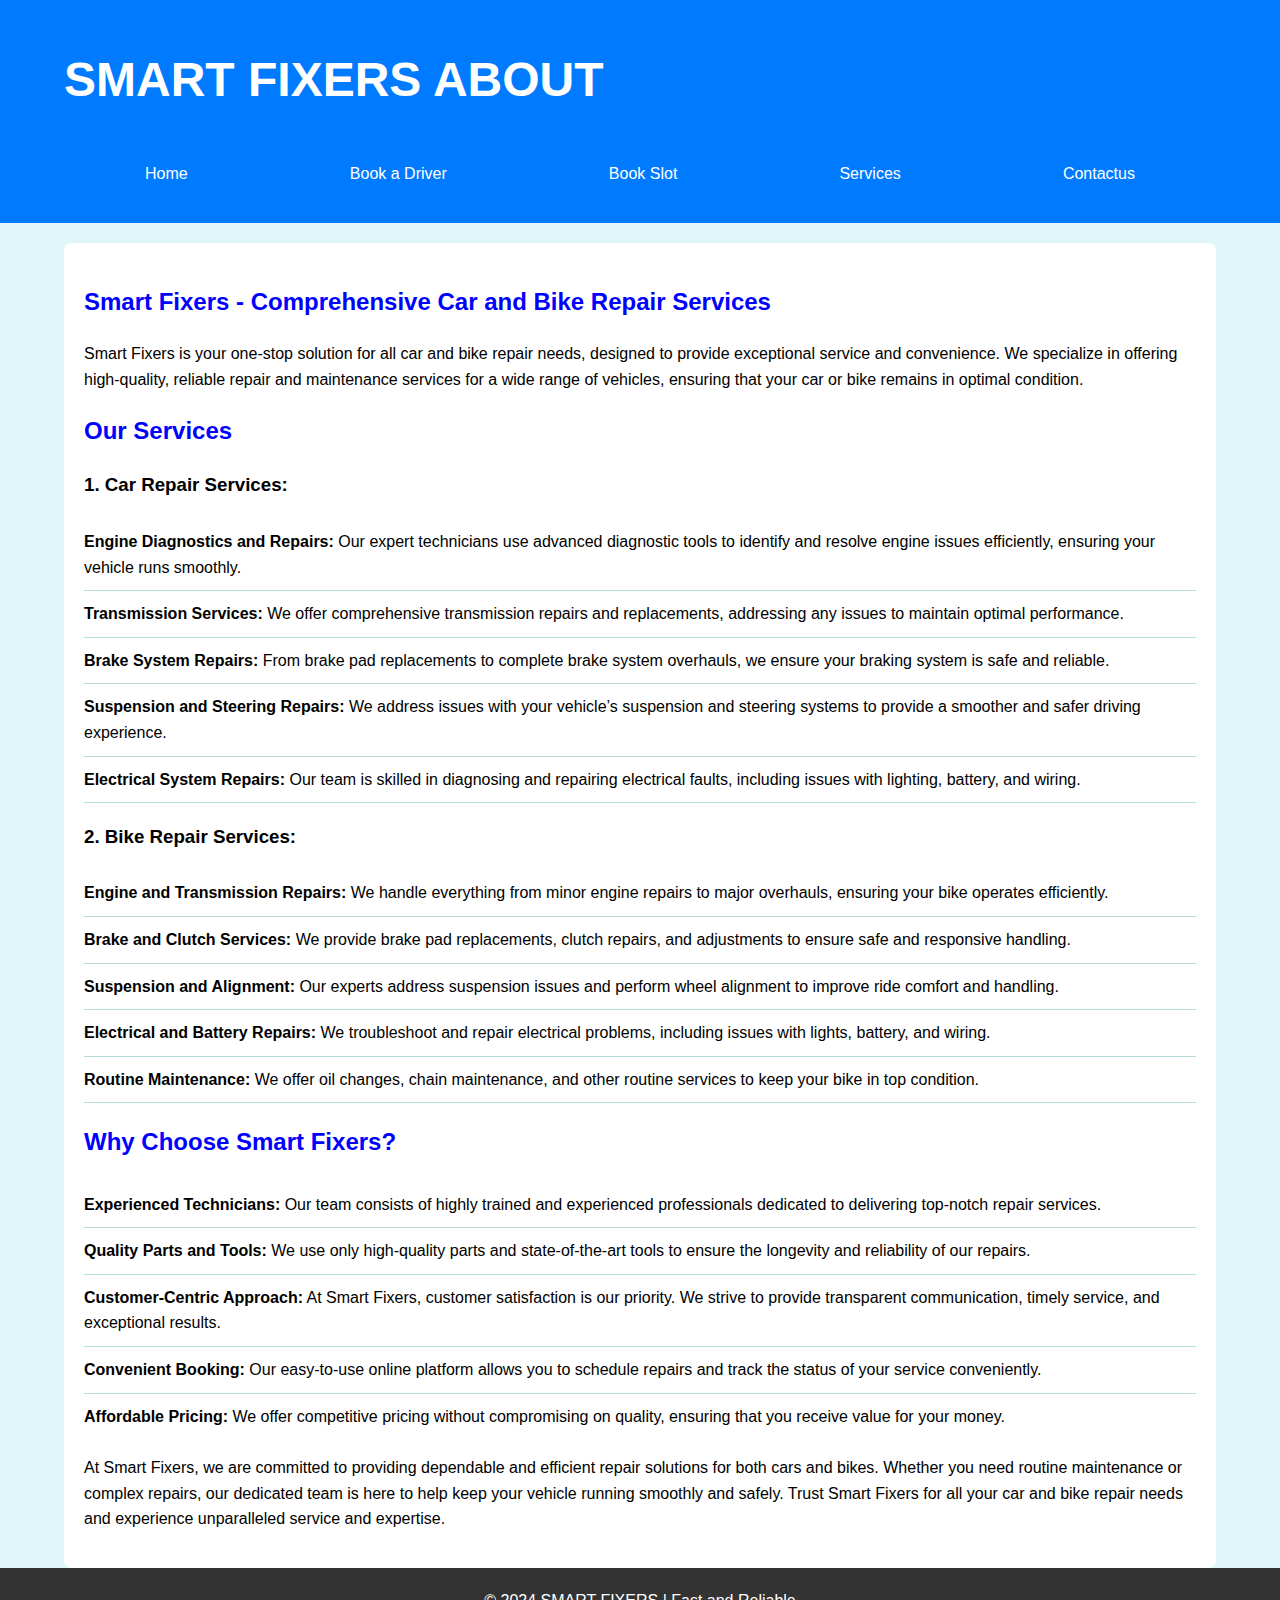
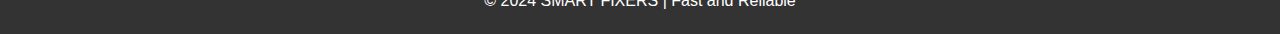
<file: aboutus.html>
<!DOCTYPE html>
<html lang="en">
<head>
    <meta charset="UTF-8">
    <meta name="viewport" content="width=device-width, initial-scale=1.0">
    <title>About Smart Fixers</title>
    
    <style>
        h1{
            color: white;
        }
        body {
            font-family: Arial, sans-serif;
            line-height: 1.6;
            margin: 0;
            padding: 0;
            background-color: #e0f7fa; /* Light blue background */
        }
        .container {
            width: 80%;
            margin: auto;
            overflow: hidden;
        }
        .header {
  background-color: #007bff;
  color: #fff;
  padding: 10px 0;
}

.container {
  width: 90%;
  margin: auto;
  max-width: 1200px;
}

.logo {
  font-size: 24px;
  font-weight: bold;
}

.nav ul {
  list-style: none;
  display: flex;
  justify-content: space-around;
}

.nav a {
  color: #fff;
  text-decoration: none;
  font-size: 16px;
  padding: 5px 10px;
}

.nav a:hover {
  background-color: #0056b3;
  border-radius: 5px;
}
        .content {
            background: #ffffff;
            padding: 20px;
            margin-top: 20px;
            border-radius: 8px;
        }
        h2 {
            color: blue; /* Dark teal color */
        }
        ul {
            list-style-type: none;
            padding: 0;
        }
        li {
            padding: 10px 0;
        }
        .services-list, .why-choose-list {
            margin: 0;
            padding: 0;
        }
        .services-list li, .why-choose-list li {
            border-bottom: 1px solid #b2dfdb; /* Light teal border */
            padding: 10px 0;
        }
        .why-choose-list li:last-child {
            border-bottom: none;
        }
        .highlight {
            color: blue; /* Dark teal color */
        }
        .footer {
  background-color: #333;
  color: #fff;
  text-decoration:white;
  text-align: center;
  padding: 20px 0;
}

.footer p {
  margin: 0;
}
    </style>
</head>
<body>
    <header class="header">
        <div class="container">
            <div class="logo"><h1>SMART FIXERS ABOUT</h1></div>
            <nav class="nav">
                <ul>
                    <li><a href="index.html">Home</a></li>
                    <li><a href="driverbooking.html">Book a Driver</a></li>
                    <li><a href="bookslot.html">Book Slot</a></li>
                    <li><a href="services.html">Services</a></li>
                    <li><a href="contactus.html">Contactus</a></li>
                </ul>
            </nav>
        </div>
    </header>

    <div class="container">
        <div class="content">
            <h2>Smart Fixers - Comprehensive Car and Bike Repair Services</h2>
            <p>Smart Fixers is your one-stop solution for all car and bike repair needs, designed to provide exceptional service and convenience. We specialize in offering high-quality, reliable repair and maintenance services for a wide range of vehicles, ensuring that your car or bike remains in optimal condition.</p>

            <h2>Our Services</h2>

            <h3>1. Car Repair Services:</h3>
            <ul class="services-list">
                <li><strong>Engine Diagnostics and Repairs:</strong> Our expert technicians use advanced diagnostic tools to identify and resolve engine issues efficiently, ensuring your vehicle runs smoothly.</li>
                <li><strong>Transmission Services:</strong> We offer comprehensive transmission repairs and replacements, addressing any issues to maintain optimal performance.</li>
                <li><strong>Brake System Repairs:</strong> From brake pad replacements to complete brake system overhauls, we ensure your braking system is safe and reliable.</li>
                <li><strong>Suspension and Steering Repairs:</strong> We address issues with your vehicle’s suspension and steering systems to provide a smoother and safer driving experience.</li>
                <li><strong>Electrical System Repairs:</strong> Our team is skilled in diagnosing and repairing electrical faults, including issues with lighting, battery, and wiring.</li>
            </ul>

            <h3>2. Bike Repair Services:</h3>
            <ul class="services-list">
                <li><strong>Engine and Transmission Repairs:</strong> We handle everything from minor engine repairs to major overhauls, ensuring your bike operates efficiently.</li>
                <li><strong>Brake and Clutch Services:</strong> We provide brake pad replacements, clutch repairs, and adjustments to ensure safe and responsive handling.</li>
                <li><strong>Suspension and Alignment:</strong> Our experts address suspension issues and perform wheel alignment to improve ride comfort and handling.</li>
                <li><strong>Electrical and Battery Repairs:</strong> We troubleshoot and repair electrical problems, including issues with lights, battery, and wiring.</li>
                <li><strong>Routine Maintenance:</strong> We offer oil changes, chain maintenance, and other routine services to keep your bike in top condition.</li>
            </ul>

            <h2>Why Choose Smart Fixers?</h2>
            <ul class="why-choose-list">
                <li><strong>Experienced Technicians:</strong> Our team consists of highly trained and experienced professionals dedicated to delivering top-notch repair services.</li>
                <li><strong>Quality Parts and Tools:</strong> We use only high-quality parts and state-of-the-art tools to ensure the longevity and reliability of our repairs.</li>
                <li><strong>Customer-Centric Approach:</strong> At Smart Fixers, customer satisfaction is our priority. We strive to provide transparent communication, timely service, and exceptional results.</li>
                <li><strong>Convenient Booking:</strong> Our easy-to-use online platform allows you to schedule repairs and track the status of your service conveniently.</li>
                <li><strong>Affordable Pricing:</strong> We offer competitive pricing without compromising on quality, ensuring that you receive value for your money.</li>
            </ul>

            <p>At Smart Fixers, we are committed to providing dependable and efficient repair solutions for both cars and bikes. Whether you need routine maintenance or complex repairs, our dedicated team is here to help keep your vehicle running smoothly and safely. Trust Smart Fixers for all your car and bike repair needs and experience unparalleled service and expertise.</p>
        </div>
    </div>
    <footer class="footer">
        <p>&copy; 2024 SMART FIXERS | Fast and Reliable</p>
        <div class="container">
        </div>
    </footer>
</body>
</html>
</file>
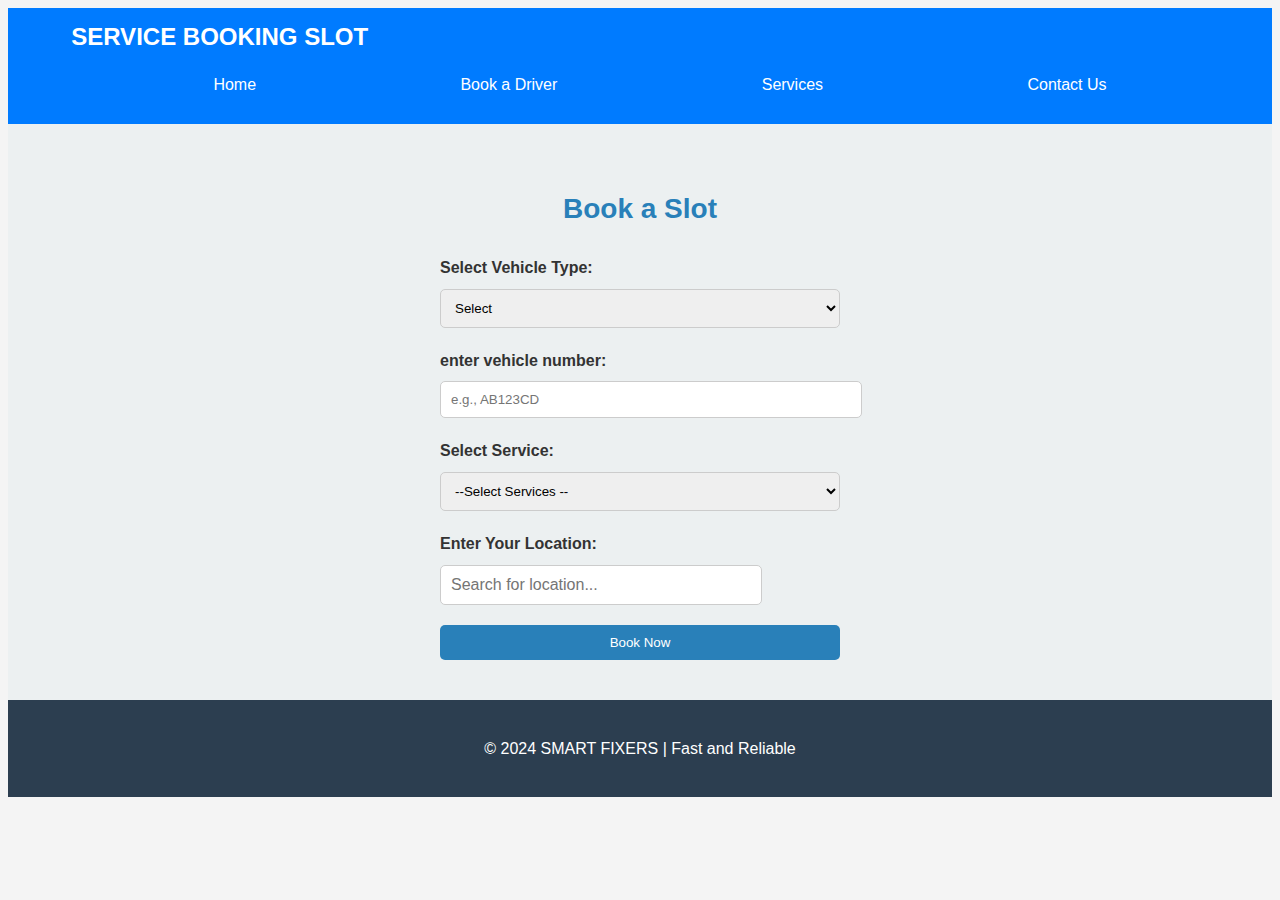
<file: bookslot.html>
<!DOCTYPE html>
<html lang="en">
<head>
    <meta charset="UTF-8">
    <meta name="viewport" content="width=device-width, initial-scale=1.0">
    <title>SLOT BOOKING</title>
    <style>
        body {
  font-family: Arial, sans-serif;
  background-color: #f4f4f4;
  color: #333;
  line-height: 1.6;
}

/* Header Styles */
.header {
  background-color: #007bff;
  color: #fff;
  padding: 10px 0;
}

.container {
  width: 90%;
  margin: auto;
  max-width: 1200px;
}

.logo {
  font-size: 24px;
  font-weight: bold;
}

.nav ul {
  list-style: none;
  display: flex;
  justify-content: space-around;
}

.nav a {
  color: #fff;
  text-decoration: none;
  font-size: 16px;
  padding: 5px 10px;
}

.nav a:hover {
  background-color: #0056b3;
  border-radius: 5px;
}
        #booking {
  background-color: #ecf0f1;
  padding: 40px 20px;
  text-align: center;
}

#booking h2 {
  font-size: 28px;
  color: #2980b9;
}

#booking-form {
  max-width: 400px;
  margin: 0 auto;
  text-align: left;
}

#booking-form label {
  display: block;
  margin-bottom: 8px;
  font-weight: bold;
}

#booking-form input, #booking-form select {
  width: 100%;
  padding: 10px;
  margin-bottom: 20px;
  border-radius: 5px;
  border: 1px solid #ccc;
}

#booking-form button {
  width: 100%;
  padding: 10px;
  background-color: #2980b9;
  color: white;
  border: none;
  border-radius: 5px;
  cursor: pointer;
}

#booking-form button:hover {
  background-color: #1abc9c;
}

footer {
  background-color: #2c3e50;
  color: white;
  text-align: center;
  padding: 20px 0;
}

.search-container {
    position: relative;
    width: 300px;
}

#searchBar {
    width: 100%;
    padding: 10px;
    font-size: 16px;
    border: 1px solid #ccc;
    border-radius: 5px;
}

.suggestions-box {
    position: absolute;
    top: 40px;
    left: 0;
    right: 0;
    background-color: #fff;
    border: 1px solid #ccc;
    border-radius: 5px;
    max-height: 200px;
    overflow-y: auto;
    display: none;
    z-index: 1;
}

.suggestion-item {
    padding: 10px;
    cursor: pointer;
}

.suggestion-item:hover {
    background-color: #f0f0f0;
}
</style>
</head>
<body>
    <header class="header">
        <div class="container">
            <div class="logo">SERVICE BOOKING SLOT</div>
            <nav class="nav">
                <ul>
                    <li><a href="index.html">Home</a></li>
                    <li><a href="driverbooking.html">Book a Driver</a></li>
                    <li><a href="services.html">Services</a></li>
                    <li><a href="contactus.html">Contact Us</a></li>
                </ul>
            </nav>
        </div>
    </header>

<section id="booking">
  <h2>Book a Slot</h2>
  <form id="booking-form">
      <label for="vehicle-type">Select Vehicle Type:</label>
      <select id="vehicle-type" required>
          <option value="car">Select </option>
          <option value="car">Car</option>
          <option value="bike">Bike</option>
      </select>
      <div>
        <label for="vehicle-number">enter vehicle number:</label>
        <input type="text" id="vehicle-number" name="vehicle-number" placeholder="e.g., AB123CD">
     </div>
      <label for="Select Services">Select Service:</label>
       <select id="brand-select" name="brand">
        <option value="">--Select Services --</option>
        <option value="Battery replacement">Battery replacement</option>
        <option value="Fuel change">Fuel change</option>
        <option value="Starting problem">Starting problem</option>
        <option value="Tyer repair">Tyer repair</option>
        <option value="2w general services">2W general services</option>
        <option value="Air filter cleaning / replacement">Air filter cleaning / replacement</option>
        <option value="key-unlock-assistance">key-unlock-assistance</option>
        <option value="Multimedia system installation ">Multimedia system installation</option>
        <option value="Towing ">Towing</option>
    </select>

      <label for="location">Enter Your Location:</label>
      <div class="search-container">
        <input type="text" id="searchBar" placeholder="Search for location..." oninput="showSuggestions()">
        <div id="suggestions" class="suggestions-box"></div>
    </div>
    <script>
        const locations = [
    'Visakhapatnam, Andhra Pradesh, India',
    'Vijayawada, Andhra Pradesh, India',
    'Guntur, Andhra Pradesh, India',
    'Nellore, Andhra Pradesh, India',
    'Kakinada, Andhra Pradesh, India',
    'Tirupati, Andhra Pradesh, India',
    'Rajahmundry, Andhra Pradesh, India',
    'Chittoor, Andhra Pradesh, India',
    'Kadapa, Andhra Pradesh, India',
    'Gudivada ,Andhra Pradesh, India ' ,
    'Eluru, Andhra Pradesh, India',
    'Anantapur, Andhra Pradesh, India',
    'Ongole, Andhra Pradesh, India',
    'Srikakulam, Andhra Pradesh, India',
    'Narsapur, Andhra Pradesh, India',
    'Tanuku, Andhra Pradesh, India',
    'Peddaganjam, Andhra Pradesh, India',
    'Guntur Rural, Andhra Pradesh, India',
    'Mangalagiri, Andhra Pradesh, India',
    'Amalapuram, Andhra Pradesh, India',
    'Machilipatnam, Andhra Pradesh, India',
    'Tadepalligudem, Andhra Pradesh, India',
    'Bapatla, Andhra Pradesh, India',
    'Kothagudem, Andhra Pradesh, India',
    'Yemmiganur, Andhra Pradesh, India',
    'Jammalamadugu, Andhra Pradesh, India',
    'Proddatur, Andhra Pradesh, India',
    'Chilakaluripet, Andhra Pradesh, India',
    'Giddalur, Andhra Pradesh, India',
    'Madanapalle, Andhra Pradesh, India',
    'Puttur, Andhra Pradesh, India',
    'Sathenapalle, Andhra Pradesh, India',
    'Kakinada Port, Andhra Pradesh, India',
    'Maddur, Andhra Pradesh, India',
    'Kothapeta, Andhra Pradesh, India',
    'Peddaganjam, Andhra Pradesh, India'
    ];
function showSuggestions() {
    const input = document.getElementById('searchBar').value.toLowerCase();
const suggestionsBox = document.getElementById('suggestions');
suggestionsBox.innerHTML = '';

if (input) {
const filteredLocations = locations.filter(location => location.toLowerCase().includes(input));

if (filteredLocations.length > 0) {
suggestionsBox.style.display = 'block';
filteredLocations.forEach(location => {
const div = document.createElement('div');
div.classList.add('suggestion-item');
div.textContent = location;
div.onclick = () => selectLocation(location);
suggestionsBox.appendChild(div);
});
} else {
suggestionsBox.style.display = 'none';
}
} else {
suggestionsBox.style.display = 'none';
}
}

function selectLocation(location) {
document.getElementById('searchBar').value = location;
document.getElementById('suggestions').style.display = 'none';
}

</script>

      <button type="submit">Book Now</button>
  </form>
  <p id="confirmation" style="display:none;">Booking confirmed! We'll be there within 10 minutes.</p>
</section>
<footer>
  <p>&copy; 2024 SMART FIXERS | Fast and Reliable</p>
</footer>

<script src="script.js"></script>
</body>
</html>
</file>
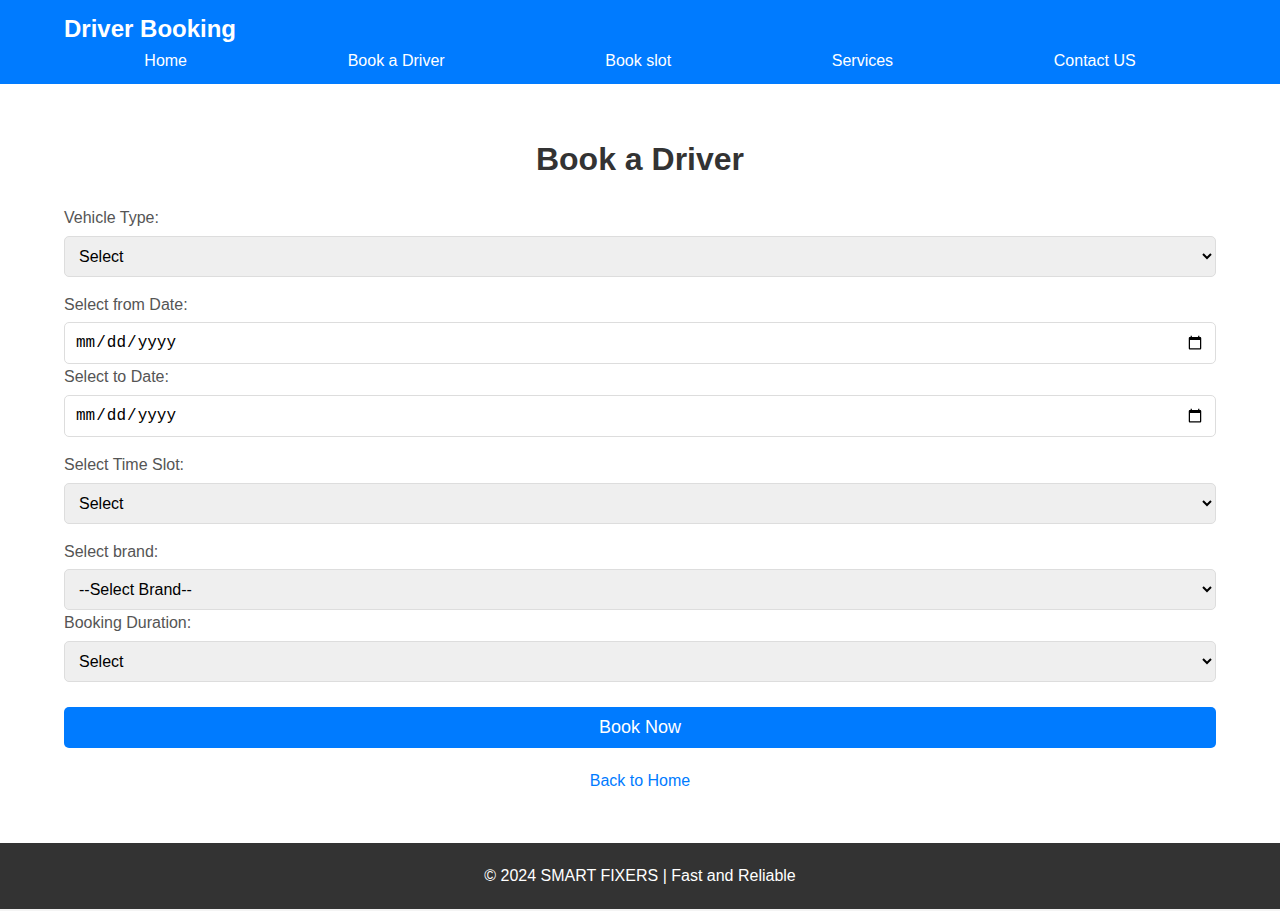
<file: driverbooking.html>
<!DOCTYPE html>
<html lang="en">
<head>
    <meta charset="UTF-8">
    <meta name="viewport" content="width=device-width, initial-scale=1.0">
    <title>Driver Booking</title>
    
    <style>
        * {
  margin: 0;
  padding: 0;
  box-sizing: border-box;
}

body {
  font-family: Arial, sans-serif;
  background-color: #f4f4f4;
  color: #333;
  line-height: 1.6;
}

/* Header Styles */
.header {
  background-color: #007bff;
  color: #fff;
  padding: 10px 0;
}

.container {
  width: 90%;
  margin: auto;
  max-width: 1200px;
}

.logo {
  font-size: 24px;
  font-weight: bold;
}

.nav ul {
  list-style: none;
  display: flex;
  justify-content: space-around;
}

.nav a {
  color: #fff;
  text-decoration: none;
  font-size: 16px;
  padding: 5px 10px;
}

.nav a:hover {
  background-color: #0056b3;
  border-radius: 5px;
}

/* Booking Section */
.booking-section {
  background-color: #fff;
  padding: 50px 0;
}

.booking-section h1 {
  text-align: center;
  font-size: 32px;
  margin-bottom: 20px;
}

.booking-form {
  width: 100%;
  max-width: 500px;
  margin: auto;
  background-color: #f9f9f9;
  padding: 20px;
  border-radius: 10px;
  box-shadow: 0 0 10px rgba(0, 0, 0, 0.1);
}

.form-group {
  margin-bottom: 15px;
}

label {
  display: block;
  margin-bottom: 5px;
  color: #555;
}

input[type="date"],
select {
  width: 100%;
  padding: 10px;
  border: 1px solid #ddd;
  border-radius: 5px;
  font-size: 16px;
}

input[type="date"]:focus,
select:focus {
  border-color: #007bff;
  outline: none;
}

.book-btn {
  width: 100%;
  padding: 10px;
  background-color: #007bff;
  border: none;
  border-radius: 5px;
  color: white;
  font-size: 18px;
  cursor: pointer;
  margin-top: 10px;
}

.book-btn:hover {
  background-color: #0056b3;
}

.back-to-home {
  display: block;
  text-align: center;
  margin-top: 20px;
  color: #007bff;
  text-decoration: none;
  font-size: 16px;
}

.back-to-home:hover {
  color: #0056b3;
}

/* Footer */
.footer {
  background-color: #333;
  color: #fff;
  text-align: center;
  padding: 20px 0;
}

.footer p {
  margin: 0;
}

    </style>
</head>
<body>
    <header class="header">
        <div class="container">
            <div class="logo">Driver Booking</div>
            <nav class="nav">
                <ul>
                    <li><a href="index.html">Home</a></li>
                    <li><a href="driverbooking.html">Book a Driver</a></li>
                    <li><a href="bookslot.html">Book slot</a></li>
                    <li><a href="services.html">Services</a></li>
                    <li><a href="contactus.html">Contact US</a></li>
                </ul>
            </nav>
        </div>
    </header>

    <section class="booking-section">
        <div class="container">
            <h1>Book a Driver</h1>
            <form class="driverbooking-form">
                <div class="form-group">
                    <label for="vehicle-type">Vehicle Type:</label>
                    <select id="vehicle-type" name="vehicle-type" required>
                        <option vlaue="Select">Select</option>
                        <option value="car">Car</option>
                        <option value="bike">Bike</option>
                    </select>
                </div>
                <div class="form-group">
                    <label for="date">Select from Date:</label>
                    <input type="date" id="date" name="date" required>
                    <label for="date">Select to Date:</label>
                    <input type="date" id="date" name="date" required>
                </div>
                <div class="form-group">
                    <label for="time-slot">Select Time Slot:</label>
                    <select id="time-slot" name="time-slot" required>
                        <option valu="Select">Select</option>
                        <option value="morning">Morning</option>
                        <option value="afternoon">Afternoon</option>
                        <option value="evening">Evening</option>
                        <option value="full-day">Full Day</option>
                    </select>
                </div>
                        <div>
                            <label for="Select brand">Select brand:</label>
                                <select id="brand-select" name="brand">
                                    <option value="">--Select Brand--</option>
                                    <option value="toyota">Toyota</option>
                                    <option value="ford">Ford</option>
                                    <option value="honda">Honda</option>
                                    <option value="harley">Harley-Davidson</option>
                                    <option value="yamaha">Yamaha</option>
                                    <option value="ducati">Ducati</option>
                                </select>
                            </div>
                <div class="form-group">
                    <label for="duration">Booking Duration:</label>
                    <select id="duration" name="duration" required>
                        <option value="Select">Select</option>
                        <option value="one-day">One Day</option>
                        <option value="multiple-days">Multiple Days</option>
                        <option value="weekly">Weekly</option>
                        <option value="monthly">Monthly</option>
                    </select>
                </div>
                <button type="submit" class="book-btn">Book Now</button>
            </form>
            <p id="confirmation" style="display:none;">Booking confirmed!.</p>
            <a href="index.html" class="back-to-home">Back to Home</a>
        </div>
    </section>
    <footer class="footer">
        <p>&copy; 2024 SMART FIXERS | Fast and Reliable</p>
        <div class="container">
        </div>
    </footer>
 
</body>
</html>
</file>
